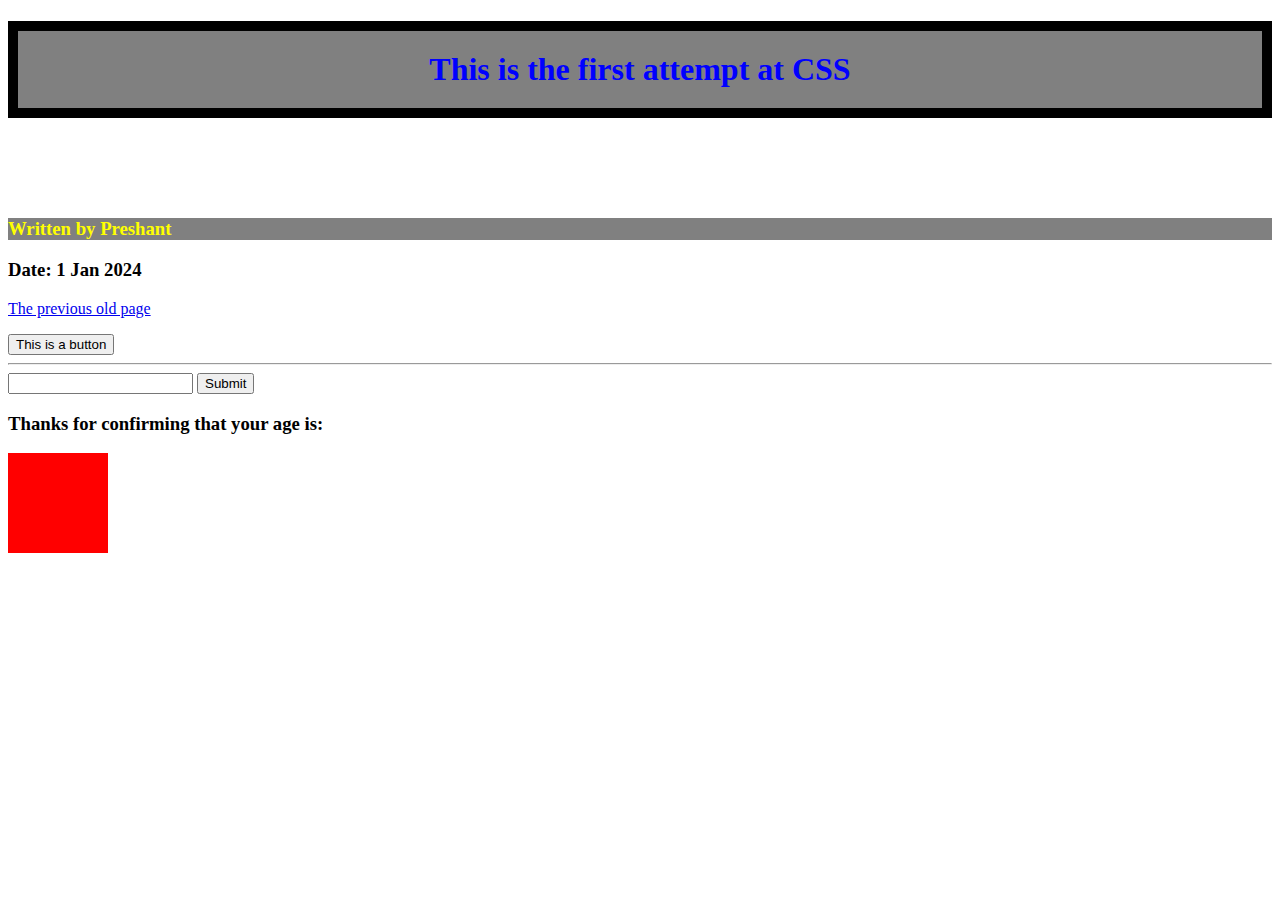
<file: index.html>
<!DOCTYPE html>

<html lang="en">

<head>

    <meta charset="UTF-8">

    <meta name="viewport" content="width=device-width, initial-scale=1.0">

    <title>Document</title>
    <link rel="stylesheet" href="style.css">
    <script src="script.js"></script>
</head>

<body>

    <h1 class="title">This is the first attempt at CSS</h1>

    <h3 class="title" id="important">Written by Preshant</h3>

    <h3>Date: 1 Jan 2024</h3>

    <p><a href="old.html" target="_blank">The previous old page</a></p>
    
    <button onclick="sayHello()">This is a button</button>
    

    <hr>
    <input type="text" name="Age" id="user-input">
    <button onclick="showAge()">Submit</button>
    <h3>Thanks for confirming that your age is: <span id="header-age"></span></h3>



    <div></div>
</body>

</html>
</file>
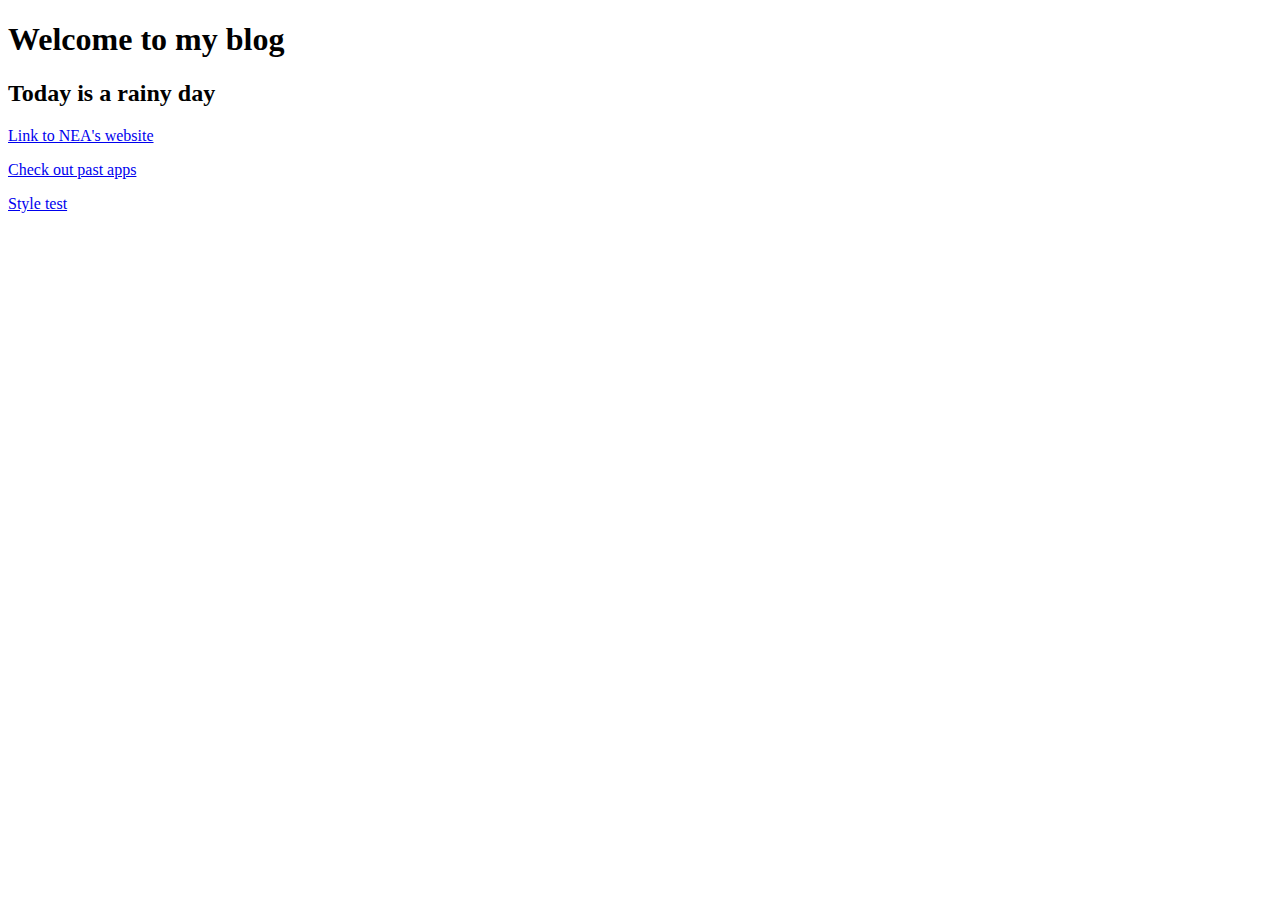
<file: old.html>
<!DOCTYPE html>

<html lang="en">

<head>

    <meta charset="UTF-8">

    <meta name="viewport" content="width=device-width, initial-scale=1.0">

    <title>Document</title>

</head>

<body>
    <h1>Welcome to my blog</h1>
    <h2> Today is a rainy day</h2>
    <p><a href="https://nea.gov.sg">Link to NEA's website</a></p>
    <p><a href="https://techup.live" target="_blank">Check out past apps</a></p>
    <p><a href="index.html" target="_blank">Style test</a></p></body>

</html>
</file>
<file: style.css>
h1 {

    color: red;
    background-color: yellow;
    text-align: center;
    border: 10px black solid;
    margin-bottom: 100px;

    padding-top: 20px;
    padding-bottom: 20px;

}




/* can tag the same style multiple times - they stack, and the second overwrites the first*/

.title {
    background-color: gray;
}

.title {
    color: blue;
}

/* can tag multiple id to have same style*/

#important, #hello {
    color: yellow;
}


/* Programming wise, try to re-use class, but not ID, because ID overwrites class*/

/*this is to try animation*/
/* Note Ctrl/ to quickly comment */

/* div {
    width: 100px;
    height: 100px;
    background-color: red;
    animation-name: example;
    animation-duration: 4s;
  }
  
  @keyframes example {
    from {background-color: red;}
    to {background-color: yellow;}
  } */


  /* This is animation movement */

  @keyframes example {
    0%   {background-color:red; left:0px; top:0px;}
    25%  {background-color:yellow; left:200px; top:0px;}
    50%  {background-color:blue; left:200px; top:200px;}
    75%  {background-color:green; left:0px; top:200px;}
    100% {background-color:red; left:0px; top:0px;}
  }
  
  /* The element to apply the animation to */
  div {
    width: 100px;
    height: 100px;
    position: relative;
    background-color: red;
    animation-name: example;
    animation-duration: 4s; 
    /* this determines speed */
  }
</file>
